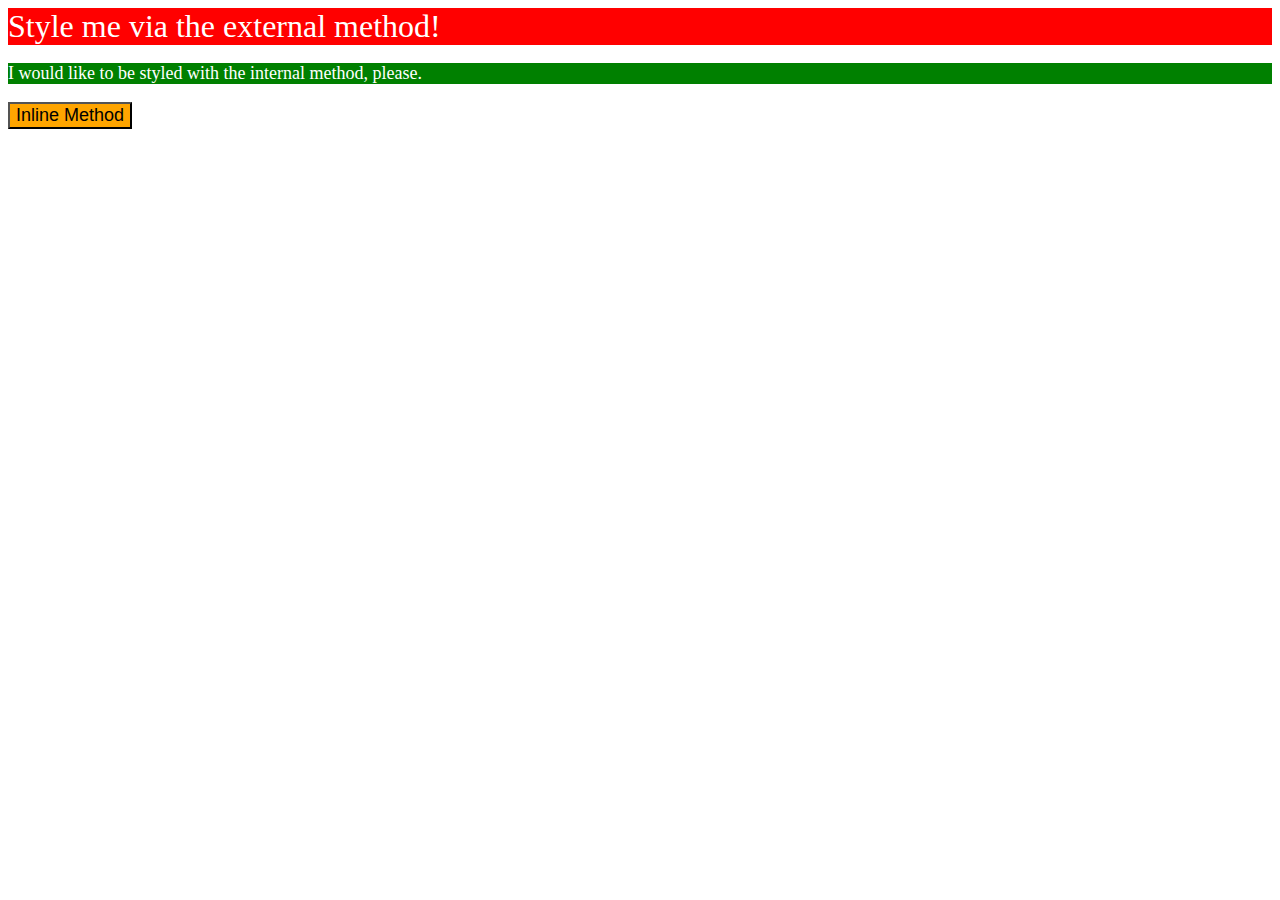
<file: foundations/intro-to-css/01-css-methods/index.html>
<!DOCTYPE html>
<html lang="en">

<head>
  <meta charset="UTF-8">
  <meta http-equiv="X-UA-Compatible" content="IE=edge">
  <meta name="viewport" content="width=device-width, initial-scale=1.0">
  <link rel="stylesheet" href="styles.css">
  <title>Methods for Adding CSS</title>
</head>
<style>
  /* Internal CSS Method */
  p {
    background-color: green;
    color: white;
    font-size: 18px;
  }
</style>

<body>
  <div>Style me via
    the external method!</div>
  <p>I would like to be styled with the internal method,
    please.</p>
  <button style="background-color: orange; font-size: 18px;">Inline Method</button>
</body>

</html>
</file>
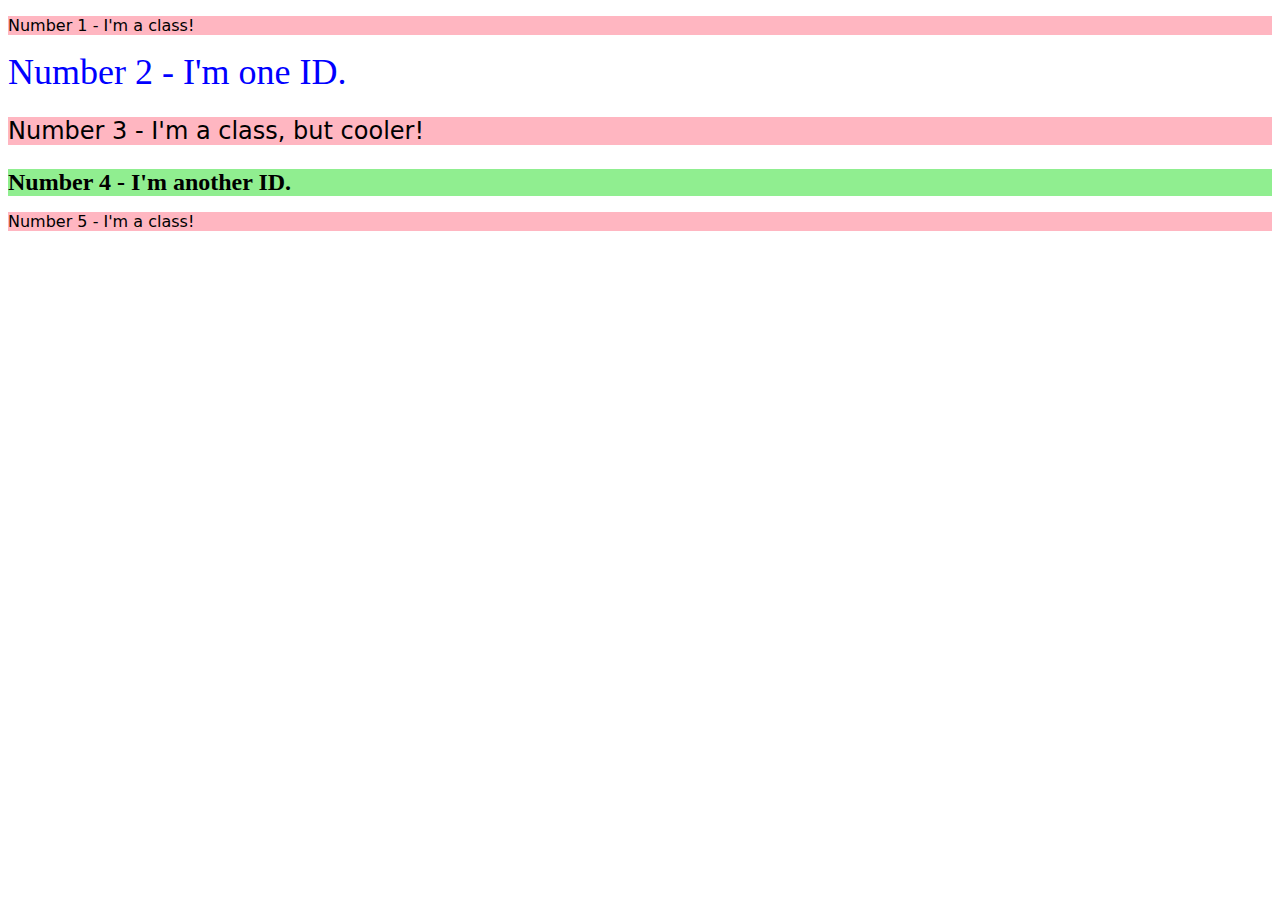
<file: foundations/intro-to-css/02-class-id-selectors/index.html>
<!DOCTYPE html>
<html lang="en">

<head>
  <meta charset="UTF-8">
  <meta http-equiv="X-UA-Compatible" content="IE=edge">
  <meta name="viewport" content="width=device-width, initial-scale=1.0">
  <title>Class and ID Selectors</title>
  <link rel="stylesheet" href="style.css">
</head>

<body>
  <p class="odd">Number 1 - I'm a class!</p>
  <div id="blue">Number 2 - I'm one ID.</div>
  <p class="even">Number 3 - I'm a class, but cooler!</p>
  <div id="font">Number 4 - I'm another ID.</div>
  <p class="odd">Number 5 - I'm a class!</p>
</body>

</html>
</file>
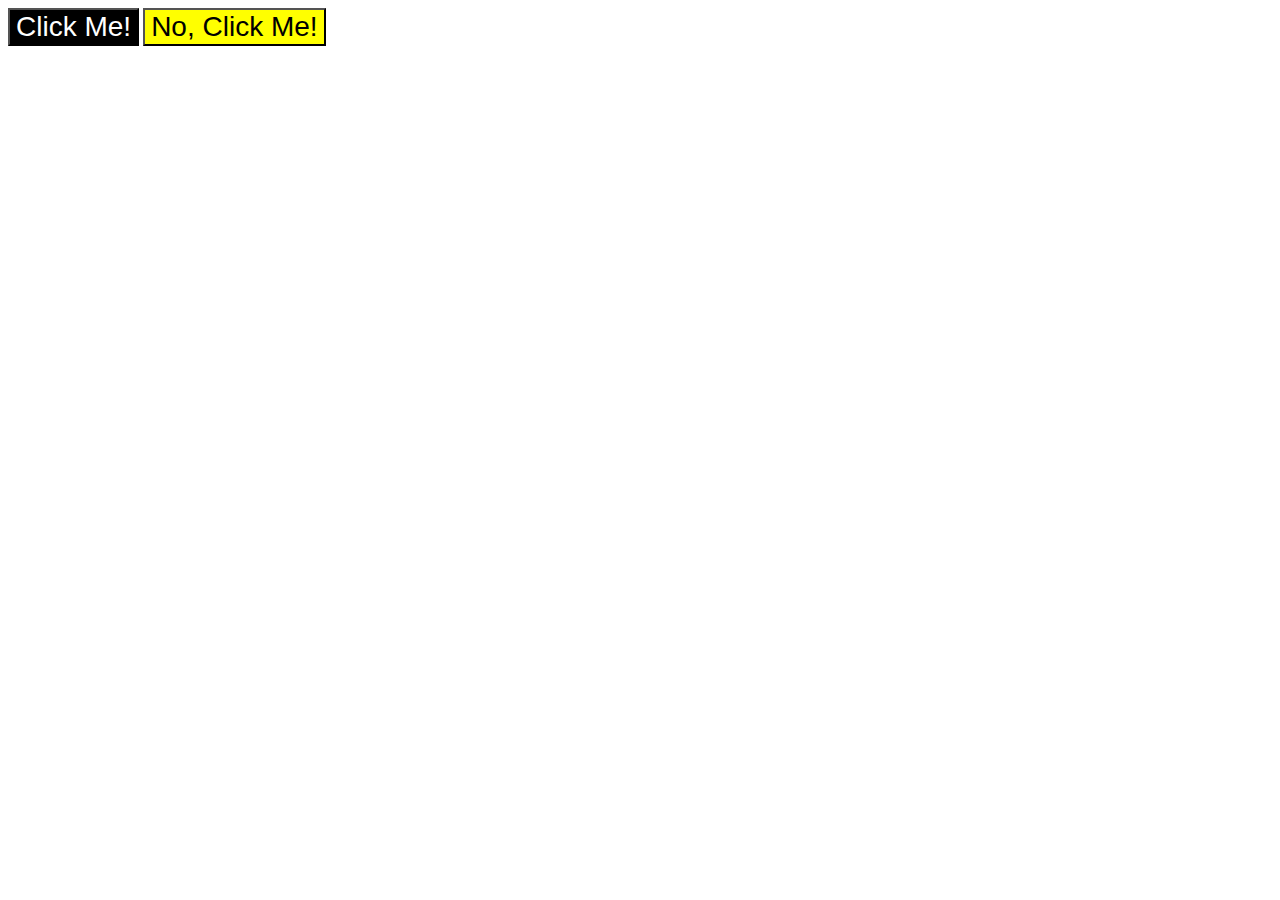
<file: foundations/intro-to-css/03-grouping-selectors/index.html>
<!DOCTYPE html>
<html lang="en">

<head>
  <meta charset="UTF-8">
  <meta http-equiv="X-UA-Compatible" content="IE=edge">
  <meta name="viewport" content="width=device-width, initial-scale=1.0">
  <title>Grouping Selectors</title>
  <link rel="stylesheet" href="style.css">
</head>

<body>
  <button id="btn" class="first">Click Me!</button>
  <button id="btn" class="more-important">No, Click Me!</button>
</body>

</html>
</file>
<file: foundations/intro-to-css/01-css-methods/styles.css>
div {
  background-color: red;
  color: white;
  font-size: 32px;
}
</file>
<file: foundations/intro-to-css/02-class-id-selectors/style.css>
.odd {
  background-color: lightpink;
  font-family: "Verdana", "DejaVu Sans", sans-serif;
}

#blue {
  color: blue;
  font-size: 36px;
}

.even {
  background-color: lightpink;
  font-family: "Verdana", "DejaVu Sans", sans-serif;
  font-size: 24px;
}

#font {
  background-color: lightgreen;
  font-size: 24px;
  font-weight: bold;
}
</file>
<file: foundations/intro-to-css/03-grouping-selectors/style.css>
#btn {
  color: black;
  font-size: 28px;
  font-name: "Helvetica", "Times New Roman", sans-serif;
}

#btn.first {
  background-color: black;
  color: white;
}

#btn.more-important {
  background-color: yellow;
}
</file>
